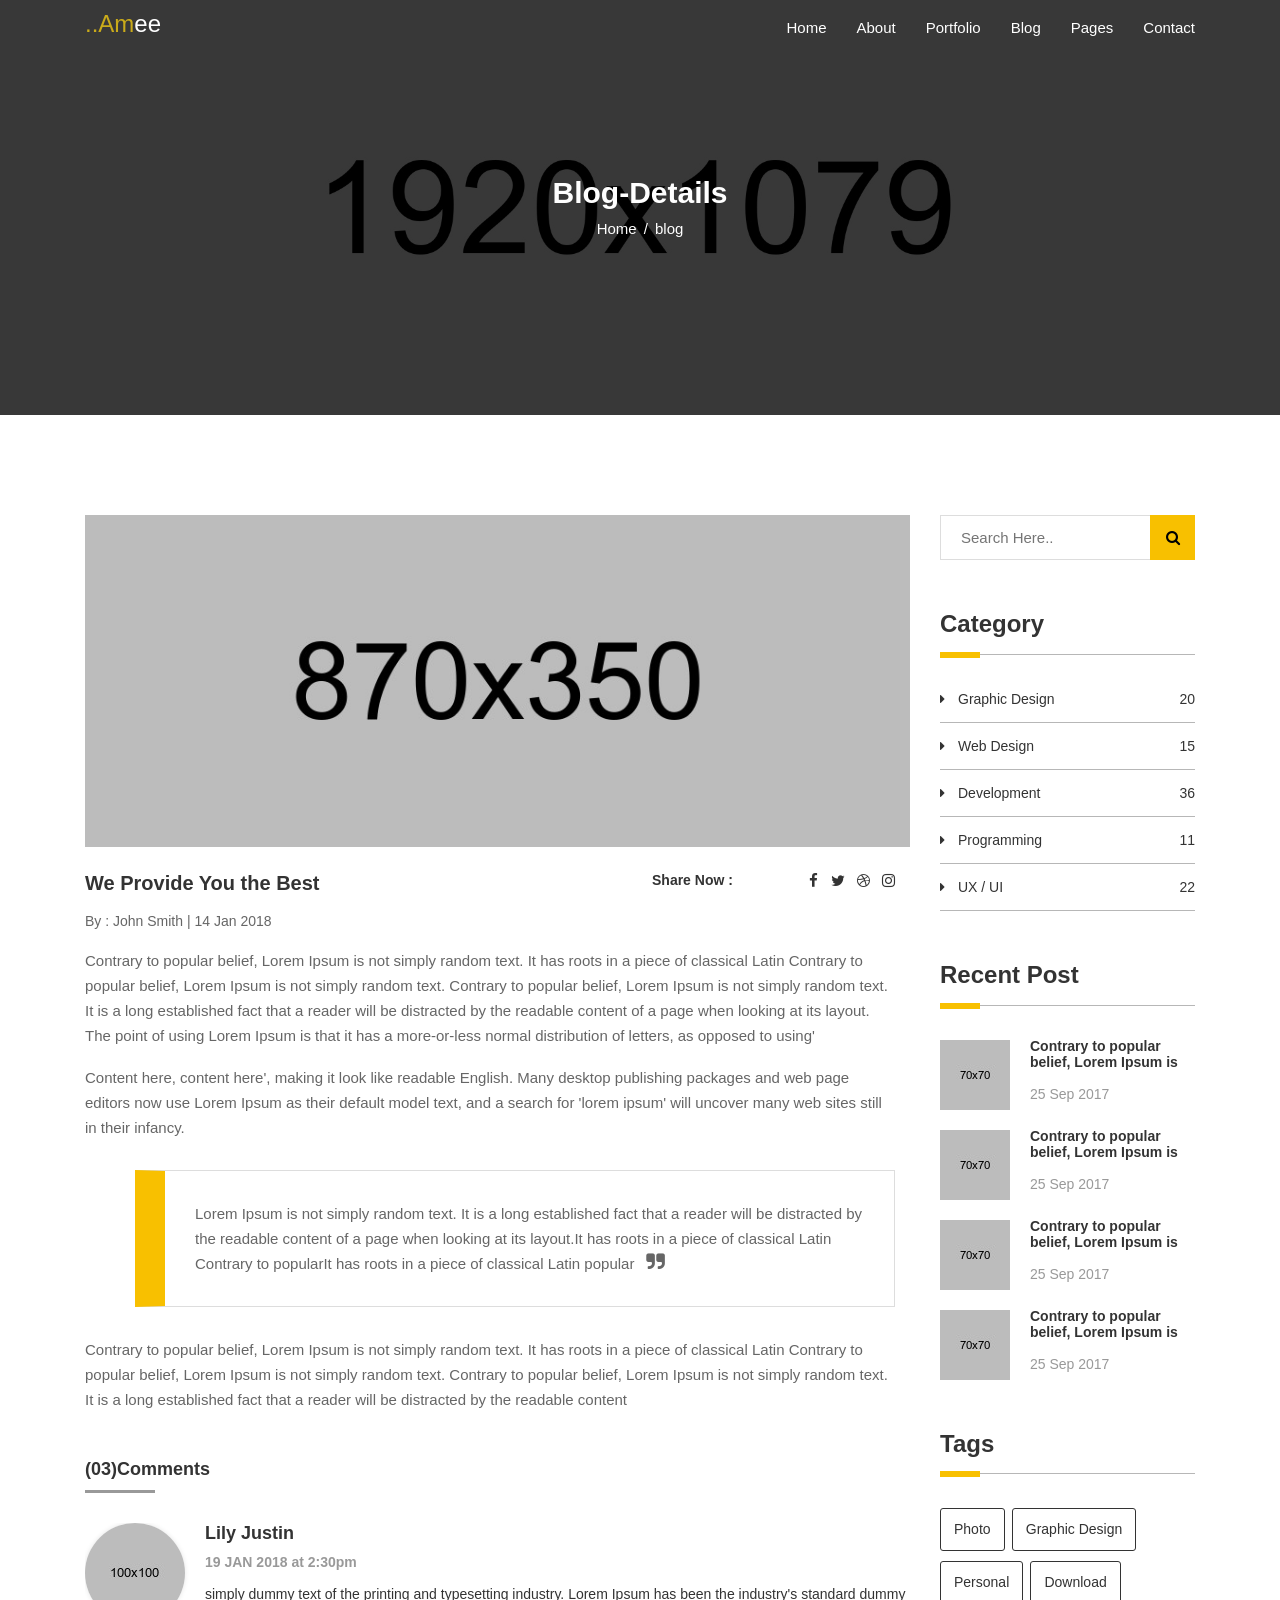
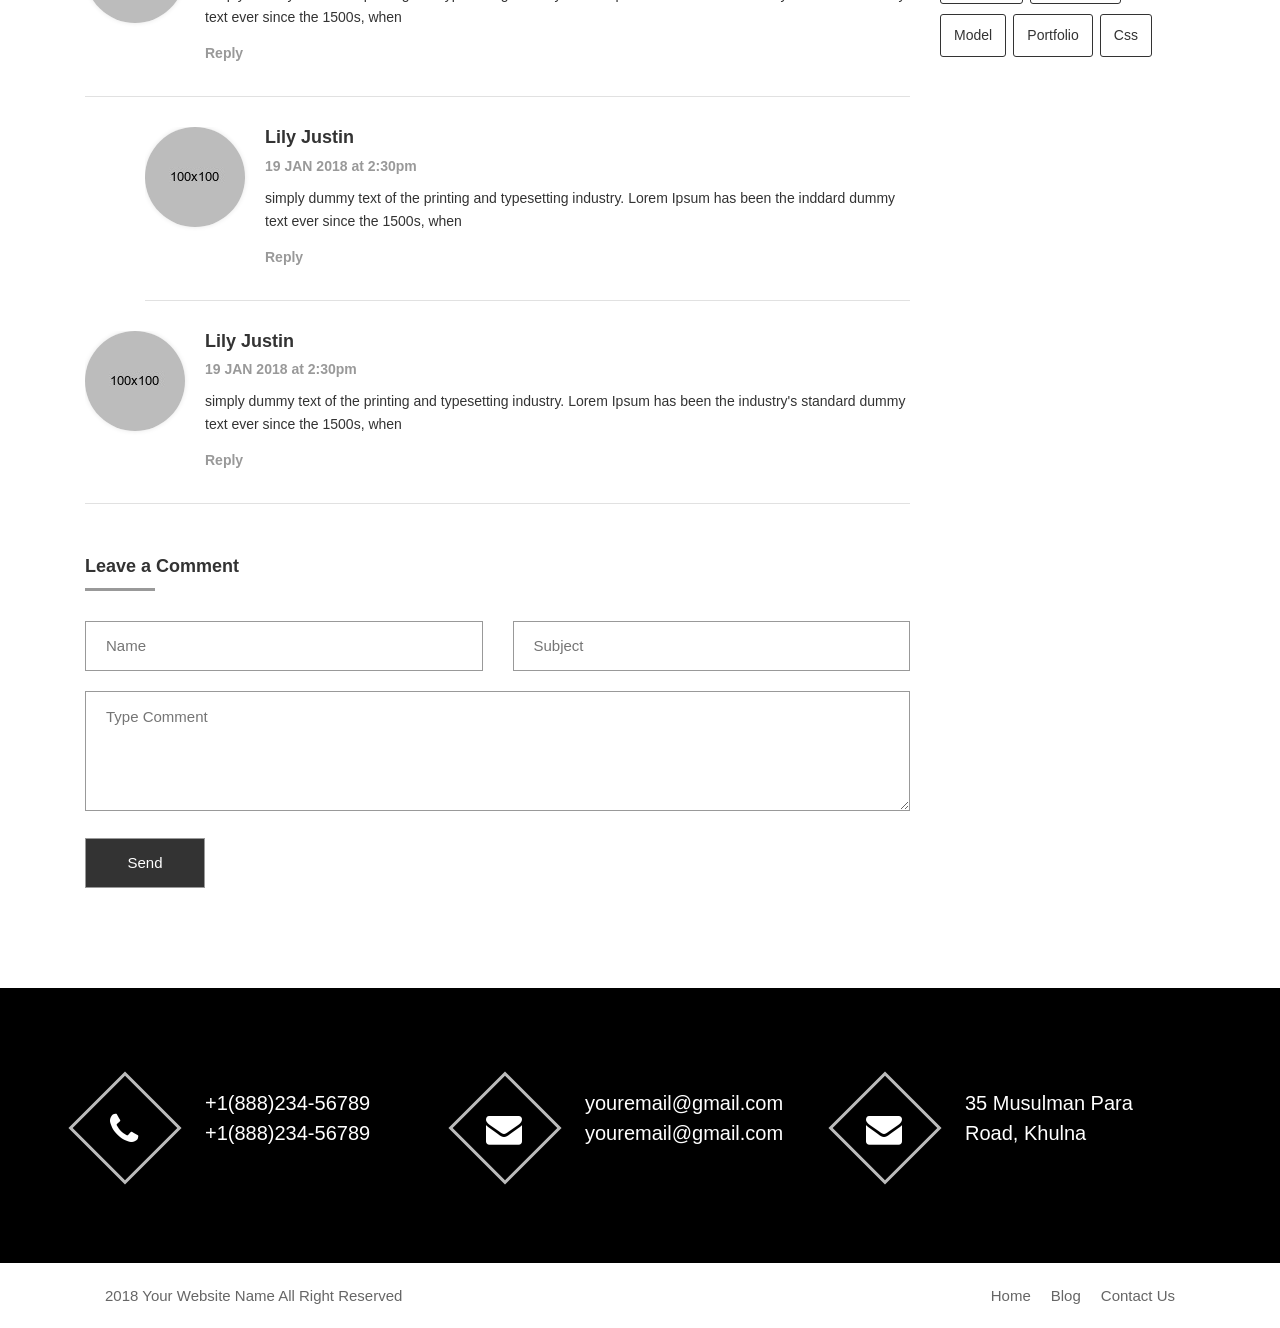
<file: blog-details.html>
<!doctype html>
<html class="no-js" lang="">

<head>
    <meta charset="utf-8">
    <meta http-equiv="x-ua-compatible" content="ie=edge">
    <title>AMee HTML5 Personal Portfolio Template</title>
    <meta name="description" content="">
    <meta name="viewport" content="width=device-width, initial-scale=1">
    <link rel="manifest" href="site.webmanifest">
    <link rel="shortcut icon" type="image/png" href="img/favicon.png">
    <!-- Place favicon.ico in the root directory -->
    <!-- normalize.css -->
    <link rel="stylesheet" href="css/normalize.css">
    <!-- bootstrap.min. -->
    <link rel="stylesheet" href="css/bootstrap.min.css">
    <!-- slicknav.min.css -->
    <link rel="stylesheet" href="css/slicknav.min.css">
    <!--font-awesome.min.css -->
    <link rel="stylesheet" href="css/font-awesome.min.css">
    <!-- owl.carousel.min.css -->
    <link rel="stylesheet" href="css/owl.carousel.min.css">
    <!-- main.css -->
    <link rel="stylesheet" href="main.css">
    <!-- responsive.css -->
    <link rel="stylesheet" href="css/responsive.css">
</head>

<body>
    <!-- prelaoder start -->
    <div id="preloader-wrapper">
        <div class="preloader-wave-effect"></div>
    </div>
    <!-- prelaoder end -->
    <header class="sticky-header">
        <div class="header-area header-area2">
            <div class="container">
                <div class="row">
                    <div class="col-lg-3 col-sm-4">
                        <div class="logo">
                            <a href="index.html"><h1><span>..Am</span>ee</h1></a>
                        </div>
                    </div>
                    <div class="col-lg-9 col-sm-8 d-none d-lg-block ">
                        <div class="header-menu">
                            <ul class=" mobail-menu d-flex">
                                <li><a href="index.html">Home</a></li>
                                <li><a href="#">About</a></li>
                                <li><a href="#">Portfolio</a></li>
                                <li><a href="blog.html">Blog</a></li>
                                <li><a href="#blog">pages</a>
                                    <ul class="dropdown_style">
                                        <li><a href="blog.html">blog</a></li>
                                        <li><a href="blog-details.html">blog details</a></li>
                                    </ul>
                                </li>
                                <li><a href="#">Contact</a></li>
                            </ul>
                        </div>
                    </div>
                    <div class="col-12 d-block d-lg-none">
                        <div class="menu">
                        </div>
                    </div>
                </div>
            </div>
        </div>
    </header>
    <!-- header-area end -->
    <!-- .breadcumb-area start -->
    <div class="breadcumb-area bg-img-4">
        <div class="container">
            <div class="row">
                <div class="col-12">
                    <div class="breadcumb-wrap text-center">
                        <h2>Blog-Details</h2>
                        <ul>
                            <li><a href="index.html">Home</a></li>
                            <li><span>blog</span></li>
                        </ul>
                    </div>
                </div>
            </div>
        </div>
    </div>
    <!-- .breadcumb-area end -->
    <!-- blog area start -->
    <div class="blog-details-area">
        <div class="container">
            <div class="row">
                <!-- widget main content start -->
                <div class="col-lg-9 col-md-8">
                    <div class="row">
                        <div class="col-md-12">
                            <div class="blog-details">
                                <div class="blg-thumb">
                                    <a href="blog.html"><img src="img/blog/img1.jpg" alt="image"></a>
                                </div>
                                <div class="blg-content">
                                    <div class="blog-top-meta">
                                        <div class="meta-title">
                                            <h2><a href="blog.html">We Provide You the Best </a></h2>
                                            <span class="blg-meta">By : John Smith | 14 Jan 2018</span>
                                        </div>
                                        <div class="meta-share">
                                            <span>Share Now :</span>
                                            <ul>
                                                <li><a href="#"><i class="fa fa-facebook"></i></a></li>
                                                <li><a href="#"><i class="fa fa-twitter"></i></a></li>
                                                <li><a href="#"><i class="fa fa-dribbble"></i></a></li>
                                                <li><a href="#"><i class="fa fa-instagram"></i></a></li>
                                            </ul>
                                        </div>
                                    </div>
                                    <p>Contrary to popular belief, Lorem Ipsum is not simply random text. It has roots in a piece of classical Latin Contrary to popular belief, Lorem Ipsum is not simply random text. Contrary to popular belief, Lorem Ipsum is not simply random text. It is a long established fact that a reader will be distracted by the readable content of a page when looking at its layout. The point of using Lorem Ipsum is that it has a more-or-less normal distribution of letters, as opposed to using'</p>
                                    <p>Content here, content here', making it look like readable English. Many desktop publishing packages and web page editors now use Lorem Ipsum as their default model text, and a search for 'lorem ipsum' will uncover many web sites still in their infancy. </p>
                                    <blockquote>
                                        <p>Lorem Ipsum is not simply random text. It is a long established fact that a reader will be distracted by the readable content of a page when looking at its layout.It has roots in a piece of classical Latin Contrary to popularIt has roots in a piece of classical Latin popular <i class="fa fa-quote-right"></i></p>
                                    </blockquote>
                                    <p>Contrary to popular belief, Lorem Ipsum is not simply random text. It has roots in a piece of classical Latin Contrary to popular belief, Lorem Ipsum is not simply random text. Contrary to popular belief, Lorem Ipsum is not simply random text. It is a long established fact that a reader will be distracted by the readable content</p>
                                </div>
                            </div>
                            <!-- comments area end -->
                            <div class="comment-area">
                                <h4 class="comment-title"><span>(03)</span>Comments</h4>
                                <ul class="comment-list">
                                    <li class="comment-info-inner">
                                        <article>
                                            <div class="comment-thumb">
                                                <img src="img/author/comment-auth1.jpg" alt="image">
                                            </div>
                                            <div class="comment-content">
                                                <div class="meta-data">
                                                    <h2>Lily Justin</h2>
                                                    <span>19 JAN 2018  at 2:30pm</span>
                                                </div>
                                                <p>simply dummy text of the printing and typesetting industry. Lorem Ipsum has been the industry's standard dummy text ever since the 1500s, when</p>
                                                <a href="#">Reply</a>
                                            </div>
                                        </article>
                                        <ul class="children">
                                            <li class="comment-info-inner">
                                                <article>
                                                    <div class="comment-thumb">
                                                        <img src="img/author/comment-auth2.jpg" alt="image">
                                                    </div>
                                                    <div class="comment-content">
                                                        <div class="meta-data">
                                                            <h2>Lily Justin</h2>
                                                            <span>19 JAN 2018  at 2:30pm</span>
                                                        </div>
                                                        <p>simply dummy text of the printing and typesetting industry. Lorem Ipsum has been the inddard dummy text ever since the 1500s, when</p>
                                                        <a href="#">Reply</a>
                                                    </div>
                                                </article>
                                            </li>
                                        </ul>
                                    </li>
                                    <li class="comment-info-inner">
                                        <article>
                                            <div class="comment-thumb">
                                                <img src="img/author/comment-auth3.jpg" alt="image">
                                            </div>
                                            <div class="comment-content">
                                                <div class="meta-data">
                                                    <h2>Lily Justin</h2>
                                                    <span>19 JAN 2018  at 2:30pm</span>
                                                </div>
                                                <p>simply dummy text of the printing and typesetting industry. Lorem Ipsum has been the industry's standard dummy text ever since the 1500s, when</p>
                                                <a href="#">Reply</a>
                                            </div>
                                        </article>
                                    </li>
                                </ul>
                            </div>
                            <!-- comments area end -->
                            <!-- leave comment area start -->
                            <div class="leave-comment-area">
                                <h4 class="comment-title">Leave a Comment</h4>
                                <form action="#">
                                    <div class="row">
                                        <div class="col-md-6">
                                            <input type="text" name="Name" placeholder="Name">
                                        </div>
                                        <div class="col-md-6">
                                            <input type="text" name="Subject" placeholder="Subject">
                                        </div>
                                    </div>
                                    <textarea name="msg" id="comment_msg" placeholder="Type Comment"></textarea>
                                    <input type="submit" name="submit" id="c_submit" value="send">
                                </form>
                            </div>
                            <!-- leave comment area end -->
                        </div>
                    </div>
                </div>
                <!-- widget main content end -->
                <!-- widget sidebar start -->
                <div class="col-lg-3 col-md-4">
                    <div class="widget_sidebar">
                        <!-- widget search start -->
                        <div class="widget widget_search">
                            <form action="#">
                                <input type="text" name="search" placeholder="Search Here..">
                                <button type="submit"><i class="fa fa-search"></i></button>
                            </form>
                        </div>
                        <!-- widget search end -->
                        <!-- widget category start -->
                        <div class="widget widget_category">
                            <h2 class="widget_title">Category</h2>
                            <ul>
                                <li><a href="#">Graphic Design<span>20</span></a></li>
                                <li><a href="#">Web Design<span>15</span></a></li>
                                <li><a href="#">Development<span>36</span></a></li>
                                <li><a href="#">Programming<span>11</span></a></li>
                                <li><a href="#">UX / UI <span>22</span></a></li>
                            </ul>
                        </div>
                        <!-- widget category end -->
                        <!-- widget recent post start -->
                        <div class="widget widget_recent_entries">
                            <h2 class="widget_title">Recent Post</h2>
                            <div class="rcp_post_ist">
                                <div class="rcp_single">
                                    <div class="rcp_thumb">
                                        <img src="img/recent-post/img1.jpg" alt="image">
                                    </div>
                                    <div class="rcp_content">
                                        <h2><a href="blog-standard.html">Contrary to popular belief, Lorem Ipsum is</a></h2>
                                        <span>25 Sep 2017</span>
                                    </div>
                                </div>
                                <div class="rcp_single">
                                    <div class="rcp_thumb">
                                        <img src="img/recent-post/img2.jpg" alt="image">
                                    </div>
                                    <div class="rcp_content">
                                        <h2><a href="blog-standard.html">Contrary to popular belief, Lorem Ipsum is</a></h2>
                                        <span>25 Sep 2017</span>
                                    </div>
                                </div>
                                <div class="rcp_single">
                                    <div class="rcp_thumb">
                                        <img src="img/recent-post/img3.jpg" alt="image">
                                    </div>
                                    <div class="rcp_content">
                                        <h2><a href="blog-standard.html">Contrary to popular belief, Lorem Ipsum is</a></h2>
                                        <span>25 Sep 2017</span>
                                    </div>
                                </div>
                                <div class="rcp_single">
                                    <div class="rcp_thumb">
                                        <img src="img/recent-post/img4.jpg" alt="image">
                                    </div>
                                    <div class="rcp_content">
                                        <h2><a href="blog-standard.html">Contrary to popular belief, Lorem Ipsum is</a></h2>
                                        <span>25 Sep 2017</span>
                                    </div>
                                </div>
                            </div>
                        </div>
                        <!-- widget recent post end -->
                        <!-- widget teags start -->
                        <div class="widget widget_tags">
                            <h2 class="widget_title">Tags</h2>
                            <ul>
                                <li><a href="#">Photo</a></li>
                                <li><a href="#">Graphic Design</a></li>
                                <li><a href="#">Personal</a></li>
                                <li><a href="#">Download</a></li>
                                <li><a href="#">Model</a></li>
                                <li><a href="#">Portfolio</a></li>
                                <li><a href="#">Css</a></li>
                            </ul>
                        </div>
                        <!-- widget teags end -->
                    </div>
                </div>
                <!-- widget sidebar end -->
            </div>
        </div>
    </div>
    <!-- blog area end -->
    <!-- footer-area start -->
    <div class=" footer-area">
        <div class="container">
            <div class="footer-item">
                <div class="row">
                    <div class="col-lg-4 col-md-4">
                        <div class="footer-single">
                            <ul>
                                <li><a href="tel:+8801745208208"><span><i class="fa fa-phone"></i></span>+1(888)234-56789<br>+1(888)234-56789</a></li>
                            </ul>
                        </div>
                    </div>
                    <div class="col-lg-4 col-md-4">
                        <div class="footer-single">
                            <ul>
                                <li><a href="#"><span><i class="fa fa-envelope"></i></span>youremail@gmail.com<br>youremail@gmail.com</a></li>
                            </ul>
                        </div>
                    </div>
                    <div class="col-lg-4 col-md-4">
                        <div class="footer-single">
                            <ul>
                                <li><a href="#"><span><i class="fa fa-envelope"></i></span>35 Musulman Para<br>Road, Khulna</a></li>
                            </ul>
                        </div>
                    </div>
                </div>
            </div>
        </div>
    </div>
    <!-- footer-area end -->
    <!-- footer-sub-area start-->
    <div class="footer-sub-area">
        <div class="container">
            <div class="footer-sub-content">
                <div class="row">
                    <div class="col-lg-6 col-sm-6">
                        <span>2018 Your Website Name All Right Reserved</span>
                    </div>
                    <div class="col-lg-6 col-sm-6">
                        <ul class="d-flex">
                            <li><a href="#">home</a></li>
                            <li><a href="#">blog</a></li>
                            <li><a href="#">contact us</a></li>
                        </ul>
                    </div>
                </div>
            </div>
        </div>
    </div>
    <!-- footer-sub-area end-->
    <!-- scroll up start-->
    <a href="#scrolltop" class="scrollup"><i class="fa fa-angle-up"></i></a>
    <!-- scroll up end-->
    <!-- all js here -->
    <!-- modernizr-3.5.0.min.js -->
    <script src="js/vendor/modernizr-3.5.0.min.js"></script>
    <!-- jquery latest version -->
    <script src="js/vendor/jquery-3.2.1.min.js"></script>
    <!-- owl.carousel.min.js -->
    <script src="js/owl.carousel.min.js"></script>
    <!-- jquery.slicknav.min.js -->
    <script src="js/jquery.slicknav.min.js"></script>
    <!-- jquery-sticky-menu.js -->
    <script src="js/jquery-sticky-menu.js"></script>
    <!-- imageloded.min.js -->
    <script src="js/imageloded.min.js"></script>
    <!-- isotop.min.js -->
    <script src="js/isotop.min.js"></script>
    <!-- easing-min.js -->
    <script src="js/easing-min.js"></script>
    <!-- main.js -->
    <script src="js/main.js"></script>
</body>

</html>
</file>
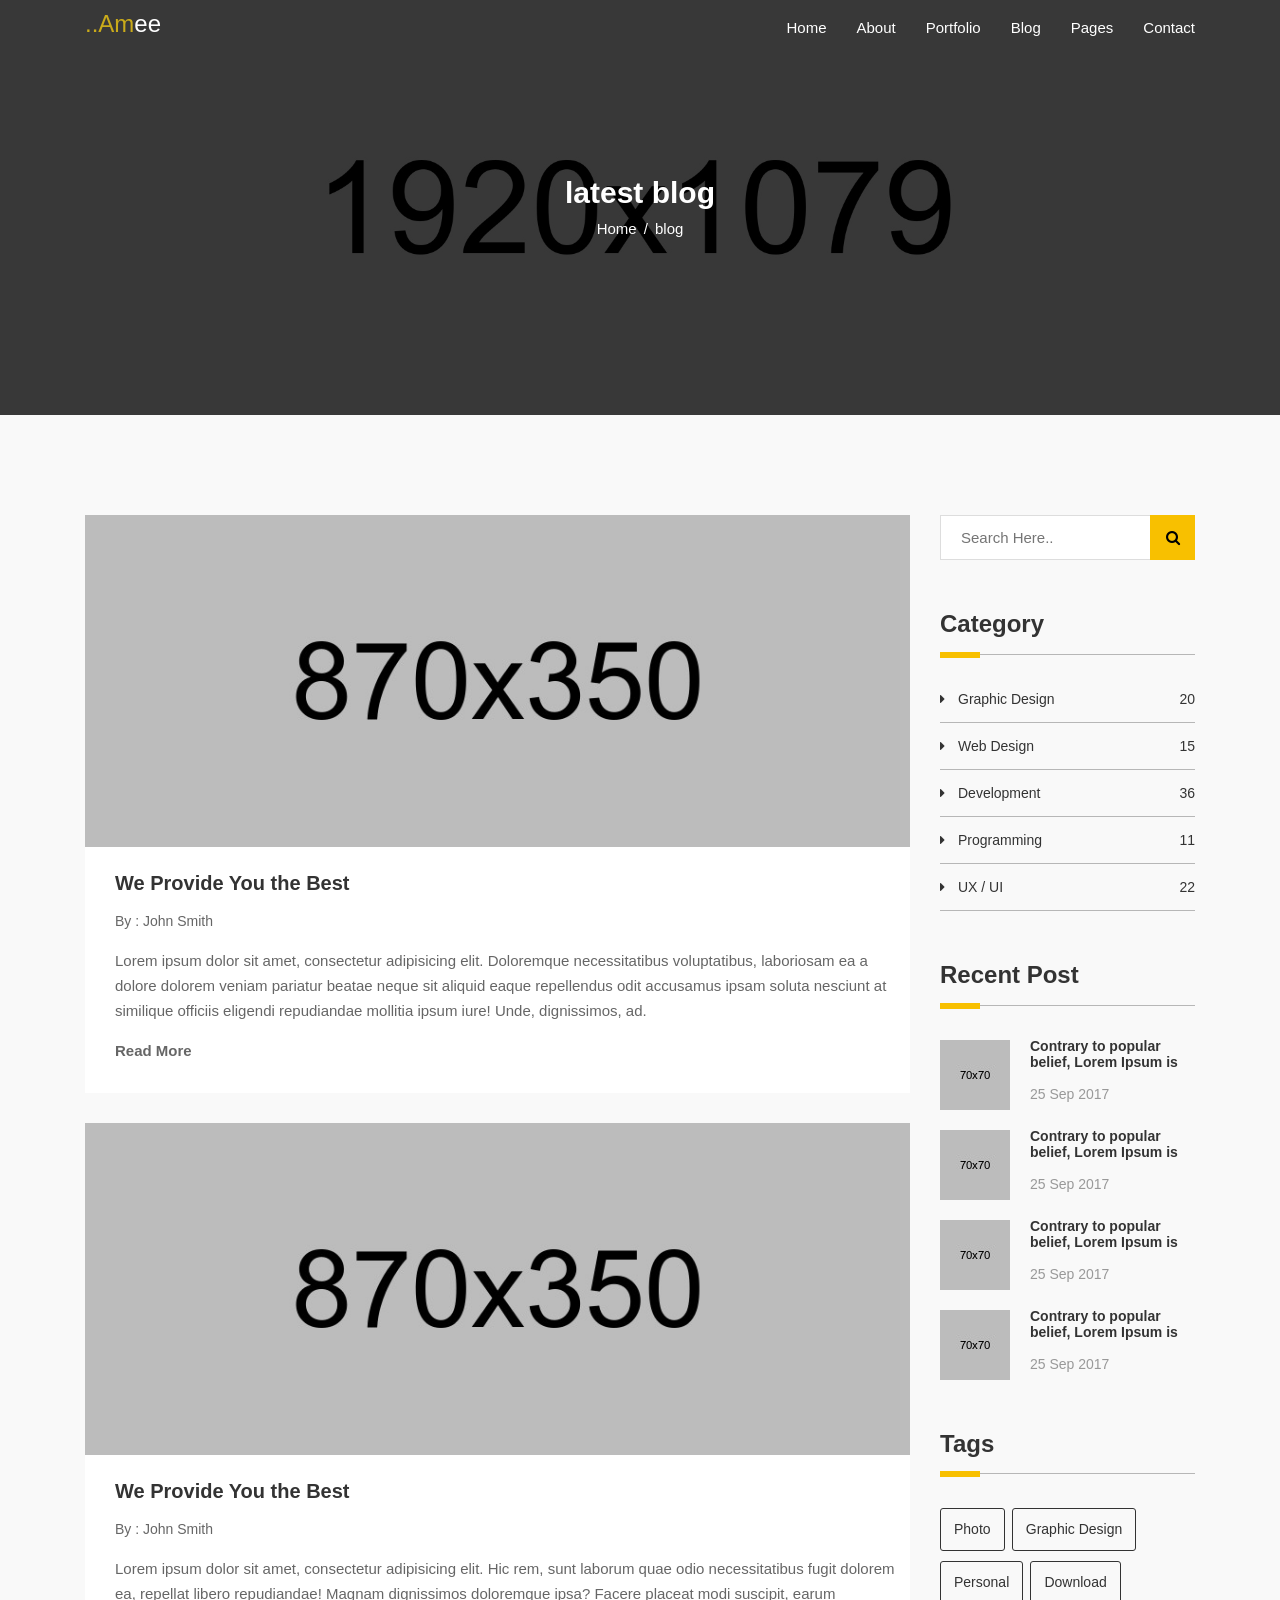
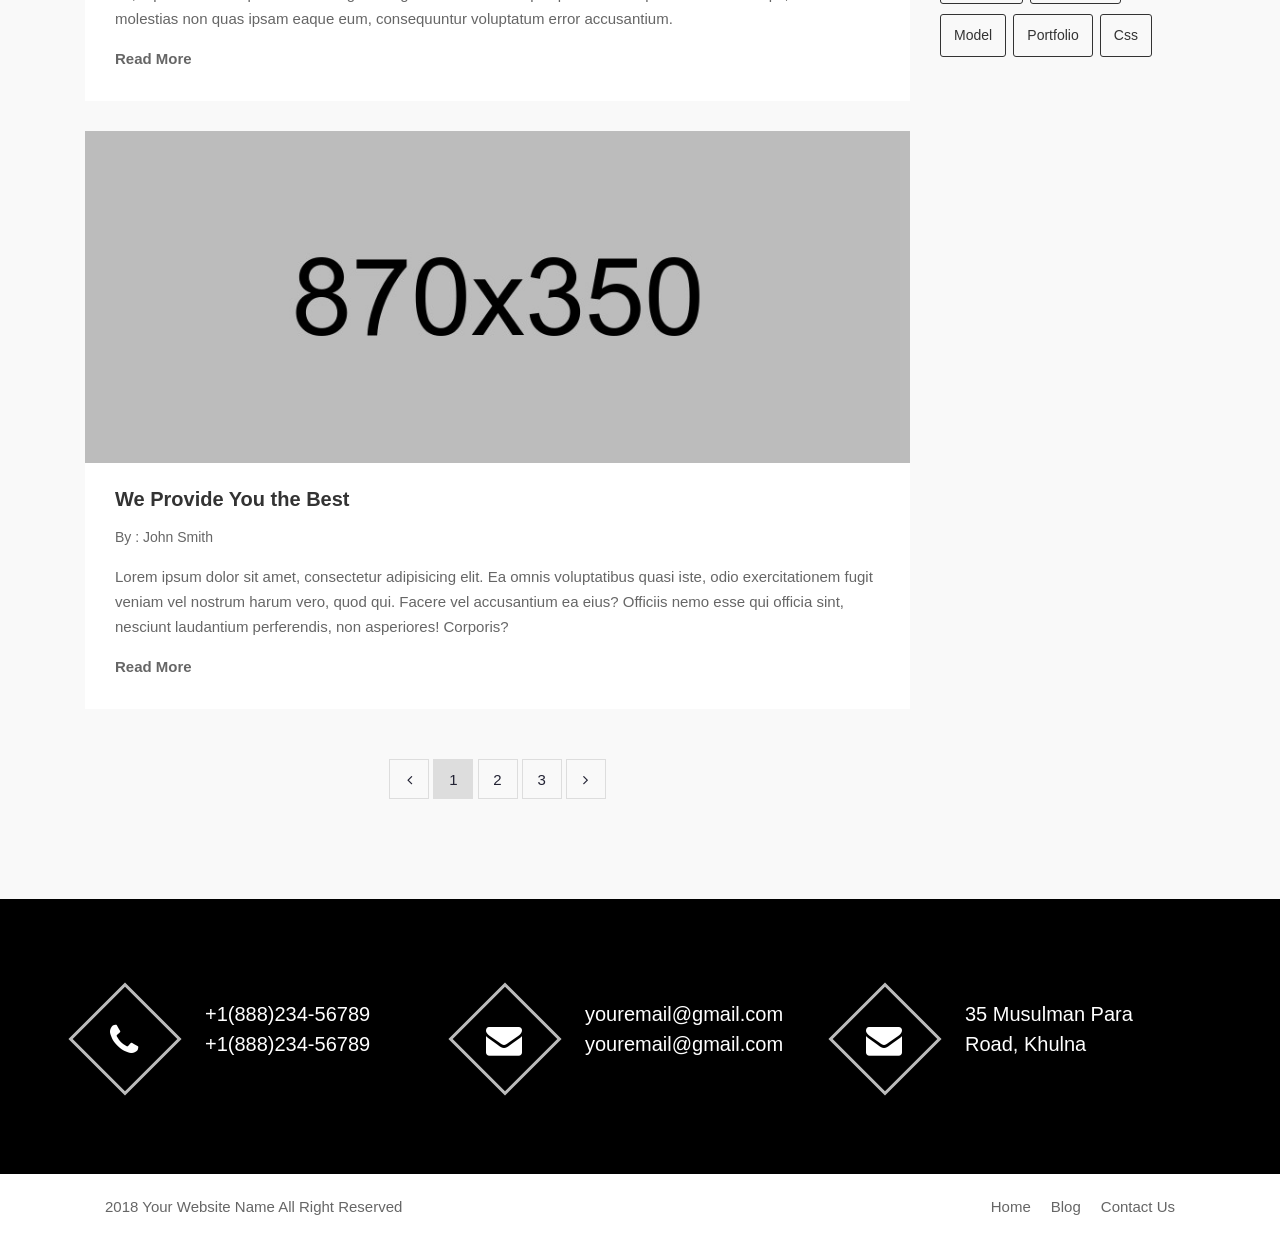
<file: blog.html>
<!doctype html>
<html class="no-js" lang="">

<head>
    <meta charset="utf-8">
    <meta http-equiv="x-ua-compatible" content="ie=edge">
    <title>AMee HTML5 Personal Portfolio Template</title>
    <meta name="description" content="">
    <meta name="viewport" content="width=device-width, initial-scale=1">
    <link rel="manifest" href="site.webmanifest">
    <link rel="shortcut icon" type="image/png" href="img/favicon.png">
    <!-- Place favicon.ico in the root directory -->
    <!-- normalize.css -->
    <link rel="stylesheet" href="css/normalize.css">
    <!-- bootstrap.min. -->
    <link rel="stylesheet" href="css/bootstrap.min.css">
    <!-- slicknav.min.css -->
    <link rel="stylesheet" href="css/slicknav.min.css">
    <!--font-awesome.min.css -->
    <link rel="stylesheet" href="css/font-awesome.min.css">
    <!-- owl.carousel.min.css -->
    <link rel="stylesheet" href="css/owl.carousel.min.css">
    <!-- main.css -->
    <link rel="stylesheet" href="main.css">
    <!-- responsive.css -->
    <link rel="stylesheet" href="css/responsive.css">
</head>

<body>
    <!-- prelaoder start -->
    <div id="preloader-wrapper">
        <div class="preloader-wave-effect"></div>
    </div>
    <!-- prelaoder end -->
    <header class="sticky-header">
        <div class="header-area header-area2">
            <div class="container">
                <div class="row">
                    <div class="col-lg-3 col-sm-4">
                        <div class="logo">
                            <a href="index.html"><h1><span>..Am</span>ee</h1></a>
                        </div>
                    </div>
                    <div class="col-lg-9 col-sm-8 d-none d-lg-block ">
                        <div class="header-menu">
                            <ul class=" mobail-menu d-flex">
                                <li><a href="index.html">Home</a></li>
                                <li><a href="#">About</a></li>
                                <li><a href="#">Portfolio</a></li>
                                <li><a href="blog.html">Blog</a></li>
                                <li><a href="#blog">pages</a>
                                    <ul class="dropdown_style">
                                        <li><a href="blog.html">blog</a></li>
                                        <li><a href="blog-details.html">blog details</a>
                                    </ul>
                                </li>
                                <li><a href="#">Contact</a></li>
                            </ul>
                        </div>
                    </div>
                    <div class="col-12 d-block d-lg-none">
                        <div class="menu">
                        </div>
                    </div>
                </div>
            </div>
        </div>
    </header>
    <!-- header-area end -->
    <!-- .breadcumb-area start -->
    <div class="breadcumb-area bg-img-4">
        <div class="container">
            <div class="row">
                <div class="col-12">
                    <div class="breadcumb-wrap text-center">
                        <h2>latest blog</h2>
                        <ul>
                            <li><a href="index.html">Home</a></li>
                            <li><span>blog</span></li>
                        </ul>
                    </div>
                </div>
            </div>
        </div>
    </div>
    <!-- .breadcumb-area end -->
    <!-- blog area start -->
    <div class="blog-area">
        <div class="container">
            <div class="row">
                <!-- widget main content start -->
                <div class="col-lg-9 col-md-8">
                    <div class="row">
                        <div class="col-md-12">
                            <div class="ft-single-blog">
                                <div class="blg-thumb">
                                    <a href="blog.html"><img src="img/blog/img1.jpg" alt="image"></a>
                                </div>
                                <div class="blg-content">
                                    <h2><a href="blog.html">We Provide You the Best </a></h2>
                                    <span class="blg-meta">By : John Smith</span>
                                    <p>Lorem ipsum dolor sit amet, consectetur adipisicing elit. Doloremque necessitatibus voluptatibus, laboriosam ea a dolore dolorem veniam pariatur beatae neque sit aliquid eaque repellendus odit accusamus ipsam soluta nesciunt at similique officiis eligendi repudiandae mollitia ipsum iure! Unde, dignissimos, ad. </p>
                                    <a href="blog.html" class="read-more">Read More</a>
                                </div>
                            </div>
                        </div>
                        <div class="col-md-12">
                            <div class="ft-single-blog">
                                <div class="blg-thumb">
                                    <a href="blog.html"><img src="img/blog/img2.jpg" alt="image"></a>
                                </div>
                                <div class="blg-content">
                                    <h2><a href="blog.html">We Provide You the Best </a></h2>
                                    <span class="blg-meta">By : John Smith</span>
                                    <p>Lorem ipsum dolor sit amet, consectetur adipisicing elit. Hic rem, sunt laborum quae odio necessitatibus fugit dolorem ea, repellat libero repudiandae! Magnam dignissimos doloremque ipsa? Facere placeat modi suscipit, earum molestias non quas ipsam eaque eum, consequuntur voluptatum error accusantium.</p>
                                    <a href="blog.html" class="read-more">Read More</a>
                                </div>
                            </div>
                        </div>
                        <div class="col-md-12">
                            <div class="ft-single-blog">
                                <div class="blg-thumb">
                                    <a href="blog.html"><img src="img/blog/img3.jpg" alt="image"></a>
                                </div>
                                <div class="blg-content">
                                    <h2><a href="blog.html">We Provide You the Best </a></h2>
                                    <span class="blg-meta">By : John Smith</span>
                                    <p>Lorem ipsum dolor sit amet, consectetur adipisicing elit. Ea omnis voluptatibus quasi iste, odio exercitationem fugit veniam vel nostrum harum vero, quod qui. Facere vel accusantium ea eius? Officiis nemo esse qui officia sint, nesciunt laudantium perferendis, non asperiores! Corporis?</p>
                                    <a href="blog.html" class="read-more">Read More</a>
                                </div>
                            </div>
                        </div>
                    </div>
                    <div class="row">
                        <div class="col-12">
                            <div class="pagination-wrapper">
                                <ul>
                                    <li><a class="prev" href="#"><i class="fa fa-angle-left"></i></a></li>
                                    <li><span>1</span></li>
                                    <li><a href="#">2</a></li>
                                    <li><a href="#">3</a></li>
                                    <li><a class="next" href="#"><i class="fa fa-angle-right"></i></a></li>
                                </ul>
                            </div>
                        </div>
                    </div>
                </div>
                <!-- widget main content end -->
                <!-- widget sidebar start -->
                <div class="col-lg-3 col-md-4">
                    <div class="widget_sidebar">
                        <!-- widget search start -->
                        <div class="widget widget_search">
                            <form action="#">
                                <input type="text" name="search" placeholder="Search Here..">
                                <button type="submit"><i class="fa fa-search"></i></button>
                            </form>
                        </div>
                        <!-- widget search end -->
                        <!-- widget category start -->
                        <div class="widget widget_category">
                            <h2 class="widget_title">Category</h2>
                            <ul>
                                <li><a href="#">Graphic Design<span>20</span></a></li>
                                <li><a href="#">Web Design<span>15</span></a></li>
                                <li><a href="#">Development<span>36</span></a></li>
                                <li><a href="#">Programming<span>11</span></a></li>
                                <li><a href="#">UX / UI <span>22</span></a></li>
                            </ul>
                        </div>
                        <!-- widget category end -->
                        <!-- widget recent post start -->
                        <div class="widget widget_recent_entries">
                            <h2 class="widget_title">Recent Post</h2>
                            <div class="rcp_post_ist">
                                <div class="rcp_single">
                                    <div class="rcp_thumb">
                                        <img src="img/recent-post/img1.jpg" alt="image">
                                    </div>
                                    <div class="rcp_content">
                                        <h2><a href="blog-standard.html">Contrary to popular belief, Lorem Ipsum is</a></h2>
                                        <span>25 Sep 2017</span>
                                    </div>
                                </div>
                                <div class="rcp_single">
                                    <div class="rcp_thumb">
                                        <img src="img/recent-post/img2.jpg" alt="image">
                                    </div>
                                    <div class="rcp_content">
                                        <h2><a href="blog-standard.html">Contrary to popular belief, Lorem Ipsum is</a></h2>
                                        <span>25 Sep 2017</span>
                                    </div>
                                </div>
                                <div class="rcp_single">
                                    <div class="rcp_thumb">
                                        <img src="img/recent-post/img3.jpg" alt="image">
                                    </div>
                                    <div class="rcp_content">
                                        <h2><a href="blog-standard.html">Contrary to popular belief, Lorem Ipsum is</a></h2>
                                        <span>25 Sep 2017</span>
                                    </div>
                                </div>
                                <div class="rcp_single">
                                    <div class="rcp_thumb">
                                        <img src="img/recent-post/img4.jpg" alt="image">
                                    </div>
                                    <div class="rcp_content">
                                        <h2><a href="blog-standard.html">Contrary to popular belief, Lorem Ipsum is</a></h2>
                                        <span>25 Sep 2017</span>
                                    </div>
                                </div>
                            </div>
                        </div>
                        <!-- widget recent post end -->
                        <!-- widget teags start -->
                        <div class="widget widget_tags">
                            <h2 class="widget_title">Tags</h2>
                            <ul>
                                <li><a href="#">Photo</a></li>
                                <li><a href="#">Graphic Design</a></li>
                                <li><a href="#">Personal</a></li>
                                <li><a href="#">Download</a></li>
                                <li><a href="#">Model</a></li>
                                <li><a href="#">Portfolio</a></li>
                                <li><a href="#">Css</a></li>
                            </ul>
                        </div>
                        <!-- widget teags end -->
                    </div>
                </div>
                <!-- widget sidebar end -->
            </div>
        </div>
    </div>
    <!-- blog area end -->
    <!-- footer-area start -->
    <div class=" footer-area">
        <div class="container">
            <div class="footer-item">
                <div class="row">
                    <div class="col-lg-4 col-md-4">
                        <div class="footer-single">
                            <ul>
                                <li><a href="tel:+8801745208208"><span><i class="fa fa-phone"></i></span>+1(888)234-56789<br>+1(888)234-56789</a></li>
                            </ul>
                        </div>
                    </div>
                    <div class="col-lg-4 col-md-4">
                        <div class="footer-single">
                            <ul>
                                <li><a href="#"><span><i class="fa fa-envelope"></i></span>youremail@gmail.com<br>youremail@gmail.com</a></li>
                            </ul>
                        </div>
                    </div>
                    <div class="col-lg-4 col-md-4">
                        <div class="footer-single">
                            <ul>
                                <li><a href="#"><span><i class="fa fa-envelope"></i></span>35 Musulman Para<br>Road, Khulna</a></li>
                            </ul>
                        </div>
                    </div>
                </div>
            </div>
        </div>
    </div>
    <!-- footer-area end -->
    <!-- footer-sub-area start-->
    <div class="footer-sub-area">
        <div class="container">
            <div class="footer-sub-content">
                <div class="row">
                    <div class="col-lg-6 col-sm-6">
                        <span>2018 Your Website Name All Right Reserved</span>
                    </div>
                    <div class="col-lg-6 col-sm-6">
                        <ul class="d-flex">
                            <li><a href="#">home</a></li>
                            <li><a href="#">blog</a></li>
                            <li><a href="#">contact us</a></li>
                        </ul>
                    </div>
                </div>
            </div>
        </div>
    </div>
    <!-- footer-sub-area end-->
    <!-- scroll up start-->
    <a href="#scrolltop" class="scrollup"><i class="fa fa-angle-up"></i></a>
    <!-- scroll up end-->
    <!-- all js here -->
    <!-- modernizr-3.5.0.min.js -->
    <script src="js/vendor/modernizr-3.5.0.min.js"></script>
    <!-- jquery latest version -->
    <script src="js/vendor/jquery-3.2.1.min.js"></script>
    <!-- owl.carousel.min.js -->
    <script src="js/owl.carousel.min.js"></script>
    <!-- jquery.slicknav.min.js -->
    <script src="js/jquery.slicknav.min.js"></script>
    <!-- jquery-sticky-menu.js -->
    <script src="js/jquery-sticky-menu.js"></script>
    <!-- imageloded.min.js -->
    <script src="js/imageloded.min.js"></script>
    <!-- isotop.min.js -->
    <script src="js/isotop.min.js"></script>
    <!-- easing-min.js -->
    <script src="js/easing-min.js"></script>
    <!-- main.js -->
    <script src="js/main.js"></script>
</body>

</html>
</file>
<file: main.css>
/*-----------------------------------------------------------------------------------

    Template Name: amee.. - One Page paralax Portfolio Html Template
    Template URI: https://wpocean.com/tf/html/amee
    Description: amee.. - One Page paralax Portfolio Html Template
    Author: irsfoundation
    Author URI: https://wpocean.com
    Version: 1.0

-----------------------------------------------------------------------------------
    
    CSS INDEX
    ===================
  
    1. Home One
        1.1 Header Area
        1.2 slider-area
        1.3 service-area
        1.4 about-area
        1.5 protfolio-area
        1.6 testimonial-area
        1.7 news-area
        1.8 contact-area
        1.9 footer-area
        1.10 footer-sub-area

    8. Blog
    9.blog-details


-----------------------------------------------------------------------------------*/


/*============================================
* 1. Home One / 1.1 Header Area
*=============================================*/

* {
    margin: 0;
    padding: 0;
}

@import url('https://fonts.googleapis.com/css?family=Poppins:300,400,500,600,700');

body {
    color: #666;
    font-family: 'Poppins', sans-serif;
    font-size: 15px;
    line-height: 25px;
}

h1,
h2,
h3,
h4,
h5,
h6 {
    color: #333;
    margin-bottom: 10px;
}

p {
    margin: 0px;
}

img {
    max-width: 100%;
}

a {
    text-decoration: none;
    color: #333;
}

div,
button,
a,
i {
    transition: all .3s;
    -webkit-transition: all .3s;
    -moz-transition: all .3s;
}

a:hover {
    color: #00a3be;
}

a:hover,
a:active.a:focus {
    text-decoration: none;
}

ul {
    margin: 0;
    padding: 0;
    list-style: none;
}

.header-area {
    background: #111;
}
.header-area2{
    background: transparent;
  
}

.sticky-header.sticky .header-area2{
    background: #111;
}
.logo h1 {
    font-size: 24px;
    font-weight: 500;
    margin-top: 10px;
    color: #fff;
}

.logo span {
    color: #caab1a;
}

.header-menu ul {
    justify-content: flex-end;
}

.header-menu ul li a {
    display: block;
    padding: 15px 0;
    position: relative;
    margin-right: 30px;
    color: #fff;
    text-transform: capitalize;
    z-index: 1;
}

.header-menu ul li a:before {
    content: "";
    position: absolute;
    left: 0;
    top: 50%;
    width: 100%;
    height: 5px;
    background: #f8c000;
    bottom: 0;
    transform: translateY(-50%);
    margin-top: 6px;
    z-index: -1;
    opacity: 0;
    transition: all .3s;
    -webkit-transition: all .3s;
    -moz-transition: all .3s;
}

.header-menu ul li a:hover:before {
    opacity: 1;
}

.header-menu ul li {
    position: relative;
}

ul.dropdown_style {
    position: absolute;
    width: 200px;
    background: #111;
    padding: 20px;
    top: 100%;
    left: 0;
    opacity: 0;
    visibility: hidden;
    transition: all .5s;
    transform-origin: top;
    transform: scaleY(0);
}

ul.dropdown_style li a {
    padding: 0px;
    display: inline-block;
    padding: 5px 0;
}

.header-menu ul li:hover ul {
    transform: scaleY(1);
    opacity: 1;
    visibility: visible;
}

.header-menu ul li:last-child a {
    margin-right: 0px;
}

.slicknav_menu {
    background: none;
}

.slicknav_btn {
    margin-top: -40px;
    margin-right: -6px;
}

.slicknav_menu .slicknav_menutxt {
    display: none;
}

.slicknav_nav a {
    outline: none;
}

.slicknav_menu .slicknav_icon {
    padding: 0px;
    margin-right: 5px;
}

.sticky-header {
    width: 100%;
    z-index: 99;
    position: fixed;
}

.slicknav_nav a:hover{
    background: transparent;
    color: #fff;
}
.slicknav_nav .slicknav_row:hover {
    background: transparent;
}
.slicknav_nav .slicknav_arrow {
    float: right;
}
.slicknav_nav ul{
    position: static !important;
    visibility: visible;
    opacity: 1;
    transform: scaleY(1);
    -webkit-transform: scaleY(1);
    -moz-transform: scaleY(1);
    width: auto;
    padding: 0;
}
.slicknav_menu .slicknav_icon {
    margin: 0px;
}
.slicknav_btn {
    padding: 11px;
}
/*======================================
slider-area start
=========================================*/

.slider-area {
    position: relative;
}

.single-slider {
    background: url(img/slider/silder_1.jpg);
    height: 680px;
    background-position: center;
    display: flex;
    justify-content: center;
    flex-direction: column;
    margin-top: 30px;
}

.slider-2 {
    background: url(img/slider/silder_2.jpg);
    background-position: center;
    height: 680px;
    margin-top: 30px;
}

.slider-content {
    color: #fff;
}

.slider-content h4 {
    font-size: 24px;
    font-weight: 400;
    color: #fff;
}

.slider-content h2 {
    font-size: 36px;
    font-weight: 400;
    color: #fff;
    line-height: 54px;
}

.slider-active .owl-nav {
    display: none;
}

.btn-style a {
    display: block;
    width: 170px;
    height: 40px;
    border: 1px solid #f8c000;
    line-height: 40px;
    text-align: center;
    color: #f8c000;
    margin-top: 30px;
    position: relative;
    transition: all .3s;
    -webkit-transition: all .3s;
    -moz-transition: all .3s;
    font-weight: 700;
}

.btn-style a:hover {
    background: #f8c000;
    color: #333;
}

.btn-sub a:before {
    content: "";
    position: absolute;
    left: -29px;
    top: 50%;
    width: 56px;
    height: 2px;
    background: #fff;
    bottom: 0;
    transform: translateY(-50%);
    transition: all .3s;
    -webkit-transition: all .3s;
    -moz-transition: all .3s;
}

.btn-style a:hover:before {
    left: -65px;
}

.social-area {
    background: #111;
    position: absolute;
    left: -313px;
    top: 311px;
    z-index: 9;
    transform: rotate(-90deg);
    width: 680px;
    margin-top: 30px;
}

.social-area ul {
    margin: auto;
}

.social-area ul li a {
    display: block;
    padding: 15px;
    color: #fff;
    font-size: 14px;
}

.social-area li i {
    margin-left: 10px;
    font-size: 8px;
    color: #f8c000;
}

.slider-active .owl-dots {
    position: absolute;
    bottom: 0;
    right: 15px;
    text-align: center;
    top: 66%;
    transform: translateY(-65%);
}

.slider-active .owl-dot {
    height: 10px;
    width: 10px;
    background: gray;
    border-radius: 50%;
    margin: 20px 15px;
}

.slider-active .owl-dot.active {
    background: #fff;
}

.slider-item {
    position: relative;
}




/*=========================================
service-area start
===========================================*/

.service-area {
    padding: 100px 0 20px;
}


.service-single {
    text-align: center;
    margin-bottom: 60px;
}

.service-single span {
    display: block;
    font-size: 40px;
    width: 90px;
    height: 90px;
    border: 3px solid #999;
    margin: auto;
    text-align: center;
    line-height: 90px;
    color: #f8c000;
    transform: rotate(45deg);
    margin-bottom: 30px;
}

.service-single i {
    transform: rotate(-45deg);
}

.service-single h2 {
    font-size: 24px;
    font-weight: 600;
}

.service-single p {
    margin: 10px 0 20px;
}

.service-single a {
    color: #f8c000;
    font-size: 14px;
    font-weight: 600;
}

/*=======================================
about-area start
==========================================*/

.about-area {
    background: #000;
    overflow: hidden;
    padding: 70px 0 85px;
}
.about-img {
    width: 300px;
    margin: auto;
    position: relative;
}

.about-img:before {
    content: "";
    position: absolute;
    left: -30px;
    top: 75px;
    width: 327px;
    height: 327px;
    border: 10px solid #caab1a;
    transform: rotate(136deg);
    transition: all .5s;
}

.about-img:after {
    content: "";
    position: absolute;
    left: -30px;
    top: 75px;
    width: 327px;
    height: 327px;
    border: 10px solid #333;
    transform: rotate(-91deg);
    transition: all .5s;
    -webkit-transition: all .5s;
    -moz-transition: all .5s;
}
.about-img:hover:after{
    transform: rotate(0deg);
}
.about-img:hover:before{
    transform: rotate(45deg);
}

.about-content {
    padding: 65px 0px 40px;
}

.about-content h2 {
    position: relative;
    color: #fff;
    padding-bottom: 15px;
    font-size: 30px;
}

.about-content h2:before {
    content: "";
    position: absolute;
    left: 0;
    top: 50%;
    width: 180px;
    height: 5px;
    background: #f8c000;
    bottom: 0;
    transform: translateY(-50%);
    margin-top: 5px;
}

.about-content p {
    margin-bottom: 30px;
    color: #fff;
}

/* =========================
   EDUCATION SECTION START
========================= */

.education-section {
    position: relative;
    padding: 90px 0;
    background: #ffffff;
    overflow: hidden;
}

.education-section .container {
    width: 90%;
    max-width: 1100px;
    margin: 0 auto;
}


/* =========================
   SECTION TITLE
========================= */

.section-title {
    text-align: center;
    margin-bottom: 70px;
}

.section-title h2 {
    position: relative;
    display: inline-block;
    margin: 0;
    color: #222;
    font-size: 30px;
    font-weight: 500;
    text-transform: capitalize;
}

.section-title span {
    display: block;
    width: 100px;
    height: 4px;
    margin: 8px auto 15px;
    background: #f5c400;
}

.section-title p {
    margin: 0;
    color: #777;
    font-size: 14px;
}


/* =========================
   TIMELINE
========================= */

.education-timeline {
    position: relative;
    width: 100%;
    max-width: 900px;
    margin: 0 auto;
}

.education-timeline::before {
    content: "";
    position: absolute;
    top: 0;
    bottom: 0;
    left: 50%;
    width: 2px;
    background: #dddddd;
    transform: translateX(-50%);
}


/* =========================
   EDUCATION ITEM
========================= */

.education-item {
    position: relative;
    display: grid;
    grid-template-columns: 1fr 50px 1fr;
    align-items: center;
    min-height: 190px;
    margin-bottom: 35px;
}


/* =========================
   YEAR
========================= */

.education-year {
    padding: 20px 35px;
}

.education-year span {
    display: inline-block;
    color: #f5c400;
    font-size: 16px;
    font-weight: 600;
}


/* =========================
   TIMELINE DOT
========================= */

.education-dot {
    position: relative;
    z-index: 2;
    width: 18px;
    height: 18px;
    margin: 0 auto;
    border: 4px solid #ffffff;
    border-radius: 50%;
    background: #f5c400;
    box-shadow: 0 0 0 2px #f5c400;
}


/* =========================
   CONTENT CARD
========================= */

.education-content {
    position: relative;
    padding: 25px 28px;
    background: #ffffff;
    border: 1px solid #e5e5e5;
    transition:
        transform 0.3s ease,
        box-shadow 0.3s ease,
        border-color 0.3s ease;
}

.education-content:hover {
    transform: translateY(-5px);
    border-color: #f5c400;
    box-shadow: 0 10px 30px rgba(0, 0, 0, 0.08);
}


/* Number */

.education-number {
    display: block;
    margin-bottom: 8px;
    color: #f5c400;
    font-size: 13px;
    font-weight: 600;
}


/* Degree */

.education-content h3 {
    margin: 0 0 8px;
    color: #222;
    font-size: 21px;
    font-weight: 600;
}


/* Course */

.education-content h4 {
    margin: 0 0 12px;
    color: #555;
    font-size: 14px;
    font-weight: 500;
}


/* Institute */

.education-institute {
    margin: 0 0 12px;
    color: #222;
    font-size: 14px;
    font-weight: 600;
}


/* Description */

.education-description {
    margin: 0;
    color: #777;
    font-size: 13px;
    line-height: 1.8;
}


/* =========================
   ANIMATION
========================= */

.education-item {
    opacity: 0;
    transform: translateY(40px);
    transition:
        opacity 0.7s ease,
        transform 0.7s ease;
}

.education-item.show {
    opacity: 1;
    transform: translateY(0);
}


/* =========================
   TABLET
========================= */

@media (max-width: 768px) {

    .education-section {
        padding: 70px 0;
    }

    .education-timeline::before {
        left: 20px;
        transform: none;
    }

    .education-item {
        display: grid;
        grid-template-columns: 40px 1fr;
        min-height: auto;
        margin-bottom: 30px;
    }

    .education-year {
        grid-column: 2;
        grid-row: 1;
        padding: 0 0 10px;
    }

    .education-dot {
        grid-column: 1;
        grid-row: 2;
        margin: 0 auto;
    }

    .education-content {
        grid-column: 2;
        grid-row: 2;
    }

    .education-year span {
        font-size: 14px;
    }
}


/* =========================
   MOBILE
========================= */

@media (max-width: 480px) {

    .education-section {
        padding: 60px 0;
    }

    .education-section .container {
        width: 88%;
    }

    .section-title {
        margin-bottom: 50px;
    }

    .section-title h2 {
        font-size: 26px;
    }

    .section-title span {
        width: 80px;
        height: 3px;
    }

    .education-content {
        padding: 20px;
    }

    .education-content h3 {
        font-size: 18px;
    }

    .education-content h4 {
        font-size: 13px;
    }

    .education-description {
        font-size: 12px;
        line-height: 1.7;
    }
}

/*===========================================
protfolio-area start
=============================================*/

.prtfolio-area {
    padding: 80px 0 58px;
}

.portfolio-menu {
    margin-bottom: 20px;
}

.portfolio-menu button {
    border: none;
    background: none;
    padding: 10px;
    font-size: 17px;
    font-weight: 600;
    outline: none;
    cursor: pointer;
}

.portfolio-menu button.active {
    font-weight: 700;
    color: #f8c000;
}

.grid-item {
    margin-bottom: 30px;
}

.section-title h2 {
    padding-bottom: 5px;
    position: relative;
    font-size: 30px;
    margin-bottom: 20px;
}

.section-title2 h2 {
    padding-bottom: 5px;
    margin-bottom: 34px;
}

.section-title h2:before {
    content: "";
    position: absolute;
    left: 50%;
    width: 180px;
    height: 8px;
    background: #f8c000;
    bottom:3px;
    transform: translateX(-50%);
    z-index: 1;
}

.protfolio-img {
    position: relative;
    max-width: 100%;
}

.protfolio-img {
    overflow: hidden;
}

.protfolio-img img {
    transform: scale(1.2);
    transition: all .3s;
    -webkit-transition: all .3s;
    -moz-transition: all .3s;
}

.grid-item:hover .protfolio-img img {
    transform: scale(1);
}

.protfolio-content h4 {
    color: #fff;
    font-size:
}

.protfolio-content {
    position: absolute;
    left: 0;
    bottom: 0;
    transition: all .3s;
    width: 100%;
    text-align: center;
    background: #f8c000;
    padding: 15px;
    color: #fff;
    opacity: 0;
    transform: scaleY(0);
    transform-origin: bottom;
    transition: all .3s;
    -webkit-transition: all .3s;
    -moz-transition: all .3s;
}

.protfolio-content h4 {
    font-size: 18px;
    font-weight: 600;
    margin-bottom: 0px;
    text-transform: uppercase;
}

.protfolio-content span {
    font-size: 14px;
    font-weight: 600;
}

.protfolio-img:hover .protfolio-content {
    opacity: 1;
    transform: scaleY(1);
}


/* =========================================
   BG Banner start
========================================= */

.hero-video {
    position: relative;
    width: 100%;
    height: 300px;
    overflow: hidden;
    background: #000;
}

/* Background video */
.hero-video-bg {
    position: absolute;
    top: 50%;
    left: 50%;

    width: 100%;
    height: 100%;

    object-fit: cover;
    transform: translate(-50%, -50%);

    z-index: 0;
}

/* Dark overlay */
.hero-overlay {
    position: absolute;
    inset: 0;

    background: rgba(0, 0, 0, 0.45);

    z-index: 1;
}

/* Content */
.hero-content {
    position: relative;
    z-index: 2;

    height: 100%;

    display: flex;
    flex-direction: column;
    align-items: center;
    justify-content: center;

    text-align: center;
    color: #fff;
}

@media (max-width: 600px) {
    .hero-video {
    height: 250px;
    }
}


/* =========================================
   MY WORK JOURNEY
========================================= */

.work-journey {
    width: 100%;
    padding: 80px 0 85px;
    background: #ffffff;
    overflow: hidden;
}

.work-journey-container {
    width: 82%;
    max-width: 1150px;
    margin: 0 auto;
}


/* =========================================
   SECTION TITLE
========================================= */

.work-journey-title {
    text-align: center;
    margin-bottom: 12px;
}

.work-journey-title h2 {
    margin: 0;

    color: #333333;

    font-size: 26px;
    font-weight: 400;

    line-height: 1.4;
}

.work-journey-title span {
    display: block;

    width: 95px;
    height: 4px;

    margin: 5px auto 0;

    background: #f5c400;
}


/* =========================================
   INTRO
========================================= */

.work-journey-intro {
    width: 600px;
    max-width: 100%;

    margin: 0 auto 45px;

    color: #777777;

    font-size: 13px;
    line-height: 1.8;

    text-align: center;
}


/* =========================================
   SLIDER
========================================= */

.journey-slider {
    position: relative;

    display: flex;

    align-items: center;

    width: 100%;
}


/* =========================================
   SLIDER VIEW
========================================= */

.journey-slider-view {
    width: 100%;

    overflow: hidden;
}


/* =========================================
   TRACK
========================================= */

.journey-track {
    display: flex;

    transition:
        transform 0.5s ease;
}


/* =========================================
   SLIDE
========================================= */

.journey-slide {
    flex: 0 0 33.333333%;

    box-sizing: border-box;

    padding: 0 12px;
}


/* =========================================
   CARD
========================================= */

.journey-card {
    position: relative;

    min-height: 330px;

    padding: 25px;

    background: #ffffff;

    border: 1px solid #e2e2e2;

    box-sizing: border-box;

    transition:
        border-color 0.3s ease,
        transform 0.3s ease;
}

.journey-card:hover {
    border-color: #f5c400;

    transform: translateY(-4px);
}


/* =========================================
   CARD TOP
========================================= */

.journey-card-top {
    display: flex;

    align-items: center;

    justify-content: space-between;

    margin-bottom: 18px;
}


/* Number */

.journey-number {
    color: #f5c400;

    font-size: 13px;

    font-weight: 700;
}


/* Label */

.journey-label {
    color: #999999;

    font-size: 10px;

    text-transform: uppercase;

    letter-spacing: 1px;
}


/* =========================================
   ICON / NUMBER CIRCLE
========================================= */

.journey-icon {
    width: 45px;
    height: 45px;

    margin-bottom: 20px;

    display: flex;

    align-items: center;
    justify-content: center;

    border: 1px solid #f5c400;

    background: #ffffff;
}

.journey-icon span {
    color: #333333;

    font-size: 12px;

    font-weight: 600;
}


/* =========================================
   PERIOD
========================================= */

.journey-period {
    display: block;

    margin-bottom: 8px;

    color: #999999;

    font-size: 10px;

    text-transform: uppercase;

    letter-spacing: 0.5px;
}


/* =========================================
   JOB TITLE
========================================= */

.journey-card h3 {
    margin: 0 0 7px;

    color: #333333;

    font-size: 18px;

    font-weight: 600;

    line-height: 1.4;
}


/* =========================================
   COMPANY
========================================= */

.journey-card h4 {
    margin: 0 0 15px;

    color: #f5c400;

    font-size: 13px;

    font-weight: 600;
}


/* =========================================
   DESCRIPTION
========================================= */

.journey-card p {
    margin: 0;

    color: #777777;

    font-size: 12px;

    line-height: 1.8;
}


/* =========================================
   BOTTOM LINE
========================================= */

.journey-line {
    width: 45px;
    height: 2px;

    margin-top: 20px;

    background: #f5c400;
}


/* =========================================
   ROLE
========================================= */

.journey-role {
    display: block;

    margin-top: 10px;

    color: #555555;

    font-size: 11px;

    font-weight: 500;
}


/* =========================================
   ARROWS
========================================= */

.journey-arrow {
    position: relative;

    z-index: 5;

    flex-shrink: 0;

    width: 42px;
    height: 42px;

    padding: 0;

    border: 1px solid #dddddd;

    background: #ffffff;

    color: #333333;

    font-size: 17px;

    cursor: pointer;

    transition:
        background 0.3s ease,
        border-color 0.3s ease,
        color 0.3s ease;
}

.journey-arrow:hover {
    border-color: #f5c400;

    background: #f5c400;

    color: #ffffff;
}

.journey-prev {
    margin-right: 5px;
}

.journey-next {
    margin-left: 5px;
}


/* =========================================
   DOTS
========================================= */

.journey-dots {
    display: flex;

    justify-content: center;

    align-items: center;

    gap: 7px;

    margin-top: 30px;
}

.journey-dot {
    width: 7px;
    height: 7px;

    padding: 0;

    border: 1px solid #bbbbbb;

    background: #ffffff;

    cursor: pointer;

    transition:
        width 0.3s ease,
        background 0.3s ease,
        border-color 0.3s ease;
}

.journey-dot.active {
    width: 25px;

    border-color: #f5c400;

    background: #f5c400;
}


/* =========================================
   TABLET
========================================= */

@media (max-width: 900px) {

    .work-journey-container {
        width: 90%;
    }

    .journey-slide {
        flex: 0 0 50%;
    }

}


/* =========================================
   MOBILE
========================================= */

@media (max-width: 600px) {

    .work-journey {
        padding: 65px 0 70px;
    }

    .work-journey-container {
        width: 88%;
    }

    .work-journey-title h2 {
        font-size: 23px;
    }

    .work-journey-intro {
        margin-bottom: 35px;

        font-size: 12px;
    }


    .journey-slide {
        flex: 0 0 100%;

        padding: 0 5px;
    }


    .journey-card {
        min-height: 320px;

        padding: 22px;
    }


    .journey-arrow {
        width: 35px;
        height: 35px;

        font-size: 15px;
    }

    .journey-prev {
        margin-right: 4px;
    }

    .journey-next {
        margin-left: 4px;
    }

}

/*=========================================
testimonial-area start
===========================================*/

.testimonial-area {
    background: url(img/testimonial/testimonial-bg.jpg);
    /* height: 430px; */
    padding: 75px 0 110px;
    background-position: center;
    background-size: cover;
    position: relative;
    z-index: 1;
}

.testimonial-area:before {
    content: "";
    position: absolute;
    width: 100%;
    height: 100%;
    left: 0;
    top: 0;
    background: #000;
    opacity: .7;
    z-index: -99;
}

.testimonial-content p {
    font-size: 18px;
    padding: 0 118px;
    line-height: 36px;
    color: #fff;
}

.testimonial-content h4 {
    font-size: 30px;
    font-weight: 700;
    margin-top: 20px;
    margin-bottom: 0;
    color: #fff;
}

.testimonial-img {
    margin-top: 20px;
    width: 100px;
    height: 100px;
    margin: auto;
}

.testimonial-content span {
    font-size: 16px;
    font-weight: 400;
    margin-bottom: 15px;
    color: #fff;
    display: block;
}

.testimonial-active .owl-nav {
    display: none;
}




/*==============================================
news-area start
================================================*/

.news-area {
    padding: 80px 0 58px;
}

.news-single {
    overflow: hidden;
}

.news-img {
    overflow: hidden;
}

.news-img img {
    transform: scale(1);
    transition: all .3s;
    -webkit-transition: all .3s;
    -moz-transition: all .3s;
}

.news-single:hover .news-img img {
    transform: scale(1.5);
}

.news-content h4 {
    font-weight: 600;
    font-size: 20px;
}

.news-content p {
    margin-top: 15px;
}

.news-content {
    padding: 30px 10px 0 0;
}

.news-single {
    margin-bottom: 30px;
}

.news-content a {
    font-size: 14px;
    font-weight: 600;
    color: #999;
    transition: all .3s;
    -webkit-transition: all .3s;
    -moz-transition: all .3s;
}

.news-content a:hover {
    color: #f8c000;
}

.btn-2 a {
    display: block;
    width: 105px;
    height: 30px;
    line-height: 30px;
    text-align: center;
    color: #fff;
    margin-top: 20px;
    background: #666;
}

.btn-2 a:hover {
    background: #f8c000;
    color: #333;
}


/*============================================
* 10. Contact Area
*=============================================*/

.contact-area {
    padding:80px 0px 67px;
    background: #f5f5f5;
}

.contact-info {}

.contact-info h4 {
    font-size: 18px;
    font-weight: 700;
    color: #333333;
    letter-spacing: 0;
    position: relative;
    margin-bottom: 30px;
    padding-bottom: 20px;
    text-align: center;
}

.contact-info ul {
    text-align: center;
    padding: 21px 0px;
    box-shadow: 0px 0px 5px rgba(0, 0, 0, 0.08);
    margin-top: 24px;
}

.contact-info ul li {
    display: block;
    font-size: 14px;
    color: #333333;
    letter-spacing: 0;
    font-weight: 600;
    line-height: 25px;
}

.contact-info ul li i {
    font-size: 28px;
    margin-bottom: 10px;
}

.cnt-subtitle {
    font-size: 14px;
    font-weight: 600;
    color: #666666;
    letter-spacing: 0;
    margin-bottom: 35px;
    max-width: 100%;
    width: 600px;
}


/*============================================
* END Contact Area
*=============================================*/


/*==============================================
footer-area start
================================================*/

.footer-area {
    background: #000;
}

.footer-item {
    padding: 100px 0 85px;
}

.footer-single {
    margin-bottom: 30px;
}

.footer-single li {
    position: relative;
    padding-left: 120px;
    margin-bottom: 10px;
    color: #333;
    font-size: 20px;
    line-height: 30px;
}

.footer-single li:last-child {
    margin-bottom: 0;
}

.footer-single li span {
    position: absolute;
    left: 0;
    top: 0;
    border: 3px solid #bbb;
    width: 80px;
    height: 80px;
    font-size: 36px;
    color: #fff;
    text-align: center;
    line-height: 80px;
    transform: rotate(45deg);
}

.footer-single i {
    transform: rotate(-45deg);
}

.footer-single a {
    color: #fff;
}




/*===============================================
footer-sub-area start
==================================================*/

.footer-sub-content ul {
    justify-content: flex-end;
}

.footer-sub-content {
    padding: 20px;
}

.footer-sub-content span {
    text-align: center;
    color: #666;
    display: inline-block;
}

.footer-sub-content ul li {
    margin-left: 20px;
}

.footer-sub-content ul li a {
    color: #666;
    text-transform: capitalize;
}




/*================================
about-me area start
===================================*/

.breadcumb-area {
    background: url(img/crumbs/1.jpg);
    background-position: center;
    background-size: cover;
    height: 415px;
    display: flex;
    flex-direction: column;
    justify-content: center;
    position: relative;
    z-index: 1;
}

.breadcumb-area:before {
    content: "";
    position: absolute;
    left: 0;
    top: 0;
    width: 100%;
    height: 100%;
    background: #000;
    opacity: .7;
}

.breadcumb-wrap {
    z-index: 99;
}

.breadcumb-wrap h2 {
    font-size: 30px;
    font-weight: 700;
    margin-bottom: 5px;
    color: #fff;
}

.breadcumb-wrap ul li {
    display: inline-block;
    padding: 0px 5px;
    color: #fff;
}

.breadcumb-wrap ul li a {
    color: #fff;
}

.breadcumb-wrap ul li:after {
    content: "/";
    position: relative;
    left: 7px;
}

.breadcumb-wrap ul li:last-child:after {
    display: none;
}




/*============================================
* 8. Blog
*=============================================*/

.blog-area {
    padding: 100px 0px;
    background-color: #f9f9f9;
}

.blog-area .ft-single-blog {
    margin-bottom: 30px;
}

.footer-top.bg-gray {
    background-color: #f9f9f9;
}

.pagination-wrapper {
    margin-top: 20px;
}

.pagination-wrapper ul {
    text-align: center;
}

.pagination-wrapper ul li {
    display: inline-block;
}

.pagination-wrapper ul li a,
.pagination-wrapper ul li span {
    display: block;
    height: 40px;
    width: 40px;
    border: 1px solid #ddd;
    text-align: center;
    line-height: 40px;
    color: #223;
}

.pagination-wrapper ul li span,
.pagination-wrapper ul li a:hover,
.pagination-wrapper ul li span:hover {
    background-color: #ddd;
}

.widget_sidebar {}

.widget {
    margin-bottom: 50px;
}

.widget:last-child {
    margin-bottom: 0;
}

.widget_search form {
    position: relative;
}

.widget_search form input {
    height: 45px;
    width: 100%;
    border: 1px solid #ddd;
    padding-left: 20px;
    padding-right: 45px;
    background: #fff;
    letter-spacing: 0;
}

.widget_search form button {
    position: absolute;
    right: 0;
    top: 0;
    height: 100%;
    width: 45px;
    border: none;
    background-color: #f8c000;
}

h2.widget_title {
    font-size: 24px;
    color: #333333;
    font-weight: 700;
    letter-spacing: 0;
    position: relative;
    padding-bottom: 16px;
    margin-bottom: 34px;
}

h2.widget_title:before {
    content: '';
    position: absolute;
    left: 0;
    bottom: -3px;
    width: 40px;
    height: 6px;
    z-index: 1;
    background: #f8c000;
}

h2.widget_title:after {
    content: '';
    position: absolute;
    left: 0;
    bottom: 0;
    width: 255px;
    height: 1px;
    background: #b7b7b7;
}

.widget_category ul li {
    display: block;
}

.widget_category ul li a {
    display: block;
    font-size: 14px;
    font-weight: 500;
    color: #333333;
    border-bottom: 1px solid #b7b7b7;
    letter-spacing: 0;
    line-height: 20px;
    margin: 13px 0px;
    padding-bottom: 13px;
    position: relative;
    padding-left: 18px;
}

.widget_category ul li a:first-child {
    margin-top: 0;
}

.widget_category ul li a:before {
    content: '\f0da';
    position: absolute;
    left: 0;
    top: 0;
    font-family: fontawesome;
}

.widget_category ul li a:hover {
    color: #f8c000;
}

.widget_category ul li a span {
    float: right;
}

.rcp_single {
    overflow: hidden;
    margin-bottom: 20px;
}

.rcp_single:last-child {
    margin-bottom: 0;
}

.rcp_thumb {
    float: left;
    margin-right: 20px;
}

.rcp_thumb img {
    max-width: 70px;
}

.rcp_content {
    overflow: hidden;
    margin-top: -7px;
}

.rcp_content h2 a {
    display: block;
    font-size: 14px;
    color: #333333;
    letter-spacing: 0;
    font-weight: 600;
    margin-top: 5px;
}

.rcp_content h2 a:hover {
    color: #f8c000;
}

.rcp_content span {
    font-size: 14px;
    font-weight: 500;
    color: #999999;
    letter-spacing: 0;
}

.widget_tags {}

.widget_tags ul li {
    display: inline-block;
}

.widget_tags ul li a {
    display: block;
    font-size: 14px;
    font-weight: 500;
    color: #333333;
    letter-spacing: 0;
    border: 1px solid #333333;
    padding: 8px 13px;
    border-radius: 3px;
    margin-bottom: 10px;
    margin-right: 3px;
}

.widget_tags ul li a:hover {
    background-color: #333333;
    color: #fff;
}

.blg-thumb {
    display: block;
    overflow: hidden;
}

.blg-thumb a {
    position: relative;
    display: inline-block;
}

.blg-thumb a img {
    max-width: 100%;
    -webkit-transition: all 0.3s ease 0s;
    -o-transition: all 0.3s ease 0s;
    transition: all 0.3s ease 0s;
}

.ft-single-blog:hover .blg-thumb a img {
    -webkit-transform: scale(1.1);
    -ms-transform: scale(1.1);
    -o-transform: scale(1.1);
    transform: scale(1.1);
}

.blg-thumb a:before {
    content: '';
    position: absolute;
    left: 0;
    top: 0;
    z-index: 1;
    height: 100%;
    width: 100%;
    opacity: 0;
    background-color: rgba(0, 0, 0, 0.5);
    -webkit-transition: all 0.3s ease 0s;
    -o-transition: all 0.3s ease 0s;
    transition: all 0.3s ease 0s;
}

.ft-single-blog:hover .blg-thumb a:before {
    opacity: 1;
}

.blg-content {
    background-color: #fff;
    padding: 21px 15px 30px 30px;
}

.blg-content h2 a {
    display: block;
    font-size: 20px;
    font-weight: 600;
    color: #333333;
    letter-spacing: 0;
    line-height: 31px;
    margin-bottom: 10px;
}

.blg-content span.blg-meta {
    display: block;
    font-size: 14px;
    font-weight: 500;
    color: #666666;
    letter-spacing: 0;
    margin-bottom: 14px;
}

.blg-content p {
    color: #666666;
}

.blg-content a.read-more {
    display: inline-block;
    font-size: 15px;
    font-weight: 600;
    color: #666666;
    margin-top: 15px;
    letter-spacing: 0;
}

.blg-content h2 a:hover,
.blg-content a.read-more:hover {
    color: #f8c000;
}





/*============================================
* END Blog
*=============================================*/


/*============================================
* 9. Blog Details
*=============================================*/

.blog-details-area {
    padding: 100px 0 80px;
}

.blog-details .blg-content {
    padding-left: 0;
}

.blog-top-meta {
    display: flex;
    flex-wrap: wrap;
    justify-content: space-between;
}

.meta-title {
    flex-basis: 70%;
}

.meta-title h2 a {
    font-weight: 700;
}

.meta-share {
    flex-basis: 30%;
    display: flex;
    flex-wrap: wrap;
    justify-content: space-between;
}

.meta-share span {
    display: block;
    font-size: 14px;
    font-weight: 600;
    color: #333333;
    letter-spacing: 0;
}

.meta-share ul li {
    display: inline-block;
}

.meta-share ul li a {
    display: block;
    color: #333;
    font-size: 15px;
    margin-left: 8px;
}

.meta-share ul li a:hover {
    color: #f8c000;
}

.blog-details p {
    font-weight: 500;
    margin-bottom: 17px;
}

.blog-details blockquote {
    border: 1px solid #ddd;
    padding: 30px;
    border-left: 30px solid #f8c000;
    margin: 30px 0px;
    margin-left: 50px;
}

.blog-details blockquote p {
    margin-bottom: 0;
}

.blog-details blockquote p i {
    font-size: 20px;
    margin-left: 7px;
}

.comment-area {
    overflow: hidden;
    margin-bottom: 22px;
}

h4.comment-title {
    font-size: 18px;
    font-weight: 700;
    color: #333333;
    letter-spacing: 0;
    position: relative;
    margin-bottom: 30px;
    padding-bottom: 13px;
}

h4.comment-title:before {
    content: '';
    position: absolute;
    left: 0;
    bottom: 0;
    height: 3px;
    width: 70px;
    background-color: #999999;
}

.comment-info-inner article {
    overflow: hidden;
    border-bottom: 1px solid #e1e1e1;
    padding-bottom: 30px;
    margin-bottom: 30px;
}

.comment-thumb {
    float: left;
}

.comment-thumb img {
    height: 100px;
    width: 100px;
    border-radius: 50%;
    margin-right: 20px;
    box-shadow: 0px 0px 5px rgba(0, 0, 0, 0.1);
}

.comment-content {
    overflow-x: hidden;
}

.comment-content .meta-data {}

.comment-content .meta-data h2 {
    font-size: 18px;
    color: #333333;
    font-weight: 600;
    letter-spacing: 0;
    margin-bottom: 5px;
}

.comment-content .meta-data span {
    display: block;
    font-size: 14px;
    font-weight: 600;
    color: #999999;
    letter-spacing: 0;
    margin-bottom: 8px;
}

.comment-content p {
    font-size: 14px;
    font-weight: 500;
    color: #333333;
    letter-spacing: 0;
    line-height: 23px;
}

.comment-content a {
    margin-top: 12px;
    display: inline-block;
    color: #999999;
    letter-spacing: 0;
    font-weight: 600;
    font-size: 14px;
}

.comment-content a:hover {
    color: #f8c000;
}

.children {
    padding-left: 60px;
}



/*form-area*/

.form-area form input,
.form-area form textarea {
    width: 100%;
    height: 50px;
    margin-bottom: 20px;
    border: 1px solid #999999;
    padding-left: 20px;
    letter-spacing: 0;
    font-weight: 500;
    text-transform: capitalize;
}

.form-area form textarea {
    height: 120px;
    padding-top: 12px;
}

.form-area form #c_submit {
    max-width: 120px;
    background-color: #666;
    text-align: center;
    padding-left: 0;
    color: #fff;
    cursor: pointer;
    -webkit-transition: all 0.3s ease 0s;
    -o-transition: all 0.3s ease 0s;
    transition: all 0.3s ease 0s;
}

.form-area form #c_submit:hover {
    background-color: transparent;
    color: #333;
}


/*leave-comment-area*/

.leave-comment-area form input,
.leave-comment-area form textarea {
    width: 100%;
    height: 50px;
    margin-bottom: 20px;
    border: 1px solid #999999;
    padding-left: 20px;
    letter-spacing: 0;
    font-weight: 500;
    text-transform: capitalize;
}

.leave-comment-area form textarea {
    height: 120px;
    padding-top: 12px;
}

.leave-comment-area form #c_submit {
    max-width: 120px;
    background-color: #333;
    text-align: center;
    padding-left: 0;
    color: #fff;
    cursor: pointer;
    -webkit-transition: all 0.3s ease 0s;
    -o-transition: all 0.3s ease 0s;
    transition: all 0.3s ease 0s;
}

.leave-comment-area form #c_submit:hover {
    background-color: transparent;
    color: #333;
}




/*============================================
* END Blog Details
*=============================================*/

/*crollup css*/
a.scrollup{
    position: fixed;
    right: 50px;
    bottom: 50px;
    z-index: 999;
    height: 50px;
    width: 50px;
    background-color: #ffc107;
    line-height: 50px;
    text-align: center;
    font-size: 26px;
    color: #fff;
    border-radius: 50%;
    opacity: 0;
}
a.scrollup:hover{
    background-color: #444;
}
.scrollup.show_hide{
    opacity: 1;
}

/*******************
PRELOADER WAVE CSS 
********************/

#preloader-wrapper {
    background: #caab1a;
    height: 100%;
    left: 0;
    position: fixed;
    right: 0;
    text-align: center;
    top: 0;
    width: 100%;
    z-index: 9999999;
}

.preloader-wave-effect {
    height: 50px;
    left: 50%;
    margin: 0 -25px;
    position: absolute;
    right: 0;
    text-align: center;
    top: 50%;
    -webkit-transform: translate(-50%, -50%);
    transform: translate(-50%, -50%);
    width: 50px;
}

.preloader-wave-effect:before,
.preloader-wave-effect:after {
    -webkit-animation: 1.6s linear 0s normal none infinite running preloader-wave;
    animation: 1.6s linear 0s normal none infinite running preloader-wave;
    background: #fff none repeat scroll 0 0;
    border-radius: 100%;
    content: "";
    height: 50px;
    position: absolute;
    width: 50px;
}

.preloader-wave-effect:after {
    -webkit-animation-delay: -0.8s;
    animation-delay: -0.8s;
}

@-webkit-keyframes preloader-wave {
    0% {
        opacity: 1;
        -ms-filter: "progid:DXImageTransform.Microsoft.Alpha(Opacity=100)";
        -webkit-transform: scale(0, 0);
        transform: scale(0, 0);
    }
    100% {
        opacity: 0;
        -ms-filter: "progid:DXImageTransform.Microsoft.Alpha(Opacity=0)";
        -webkit-transform: scale(1, 1);
        transform: scale(1, 1);
    }
}

@keyframes preloader-wave {
    0% {
        opacity: 1;
        -ms-filter: "progid:DXImageTransform.Microsoft.Alpha(Opacity=100)";
        -webkit-transform: scale(0, 0);
        transform: scale(0, 0);
    }
    100% {
        opacity: 0;
        -ms-filter: "progid:DXImageTransform.Microsoft.Alpha(Opacity=0)";
        -webkit-transform: scale(1, 1);
        transform: scale(1, 1);
    }
}
</file>
<file: css/responsive.css>
/*=============================
 Normal desktop :992px. 
 ===============================*/

@media (min-width: 992px) and (max-width: 1199.99px) {

    .slider-content {
        padding-left: 40px;
    }
    .about-img:before {
        left: -14px;
        top: 78px;
    }
    .about-area {
        padding: 70px 0 80px;
    }
    .about-img:after {
        left: -10px;
        top: 75px;
    }
    .footer-single a {
        color: #fff;
        font-size: 16px;
    }
    .footer-single li {
        padding-left: 108px;
    }
    .about-content {
        padding: 50px 0px 40px;
    }
    a.scrollup {
        right: 10px;
    }
}



/*================================
 Normal desktop :991px.
 =================================== */

@media (min-width: 768px) and (max-width: 991.98px) {
    .slider-content {
        padding-left: 40px;
    }
    .news-area {
        padding: 70px 0 40px;
    }
    .prtfolio-area {
        padding: 70px 0 40px;
    }
    .footer-single {
        margin-bottom: 60px;
    }
    .footer-single li {
        padding-left: 30px;
        margin-bottom: 10px;
        font-size: 15px;
        line-height: 28px;
    }
    .footer-single li span {
        font-size: 30px;
        border: none;
        width: 0px;
        height: 0;
        font-size: 30px;
        text-align: center;
        line-height: 0;
    }
    .footer-single {
        margin-bottom: 0;
    }
    .footer-item {
        padding: 70px 0;
    }
    .about-area {
        padding: 70px 0 78px;
    }
    .about-content {
        padding: 65px 0px 0px;
    }
    .testimonial-content p {
        font-size: 16px;
        padding: 0 0px;
        line-height: 25px;
    }

    .testimonial-area {
        padding: 90px 0 110px;
    }

    a.scrollup {
        right: 9px;
    }
}




/* =============================
extra small mobile 320px. 
================================*/

@media (max-width: 767.98px) {

    .slider-content {
        padding-left: 50px;
    }
    .slider-content h4 {
        font-size: 20px;
    }
    .slider-content h2 {
        font-size: 22px;
        line-height: 36px;
    }
    .service-area {
        padding: 70px 0 0px;
    }

    .btn-style2 a {
        width: 100px;
    }
    .btn-style2 a:before {
        width: 39px;
    }
    .service-single {
        margin-bottom: 50px;
    }
    .footer-single {
        margin-bottom: 75px;
    }
    .footer-sub-content ul {
        justify-content: center;
    }
    .footer-sub-content span {
        padding-bottom: 10px;
    }
    .testimonial-content p {
        font-size: 16px;
        padding: 0 0px;
        line-height: 25px;
    }
    .about-area {
        padding: 70px 0 40px;
    }
    .about-img:before {
        left: 35px;
        top: 54px;
        width: 220px;
        height: 220px;
    }
    .about-img:after {
        left: 35px;
        top: 51px;
        width: 220px;
        height: 220px;
    }
    .testimonial-area {
        padding: 37px 0 40px;
    }
    .testimonial-active {
        padding: 40px 0;
    }
    .testimonial-content h4 {
        font-size: 23px;
        margin-top: 12px;
        margin-top: 5px;
    }
    .testimonial-content span {
        font-size: 14px;
    }
    .news-area {
        padding: 50px 0 28px;
    }
    .prtfolio-area {
        padding: 50px 0 35px;
    }
    .portfolio-menu button {
        border: none;
        background: none;
        padding: 5px;
        font-size: 14px;
    }
    .footer-item {
        padding: 70px 0 0px;
    }

    .footer-single li {
        font-size: 14px;
        padding-left: 90px;
    }
    .footer-single li span {
        width: 60px;
        height: 60px;
        font-size: 30px;
        line-height: 60px;
    }

    .slider-active .owl-dot {
        margin: 20px -6px;
    }
    .widget_sidebar {
        padding-top: 60px;
    }
    .blog-area {
        padding: 60px 0px;
    }
    .contact-area {
        padding: 60px 0px 45px;
    }
    a.scrollup {
        display: none;
    }
    .section-sub h2 {
        margin-bottom: 22px;
    }
    /* =============================
extra small mobile 320px. end
================================*/
</file>
